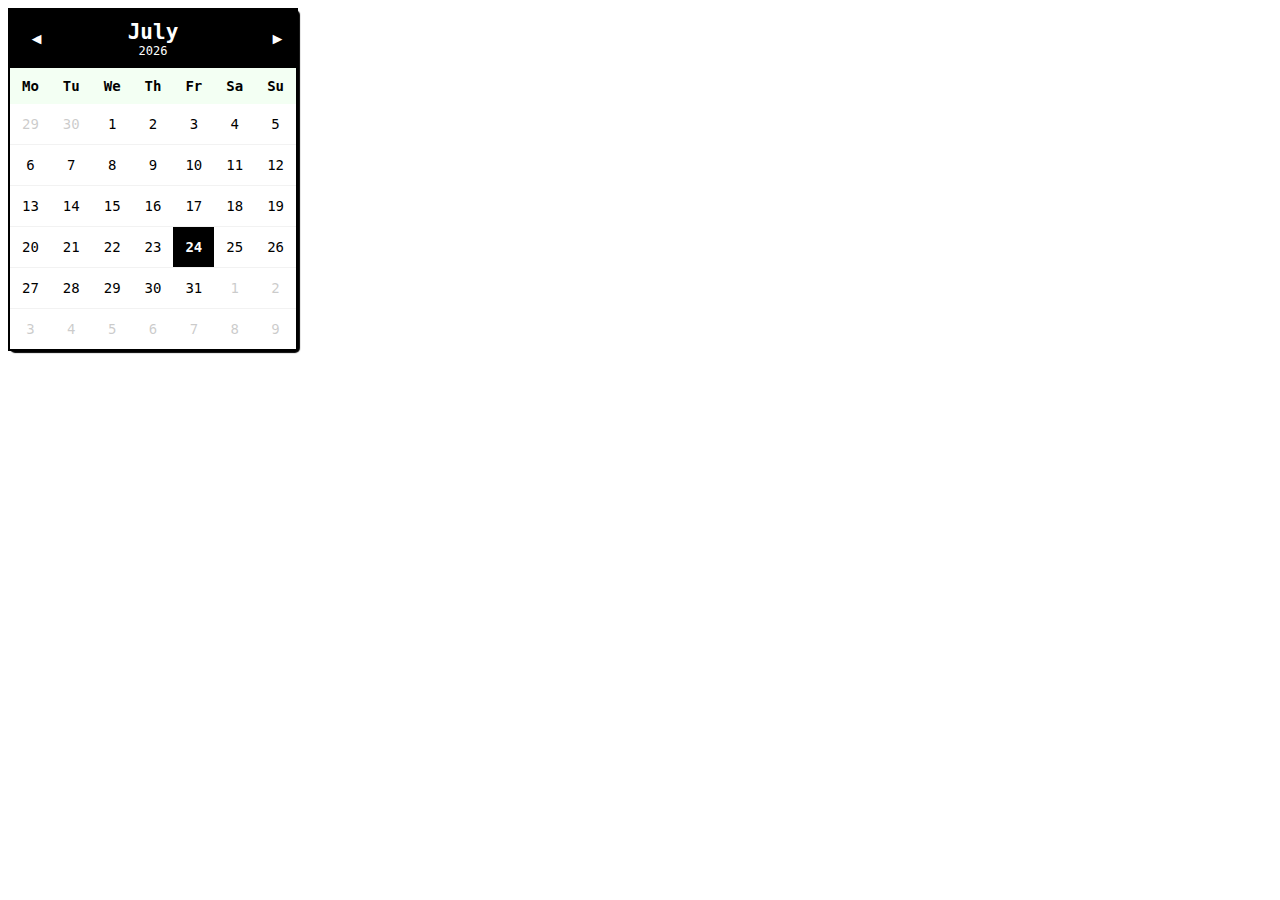
<file: calendar.html>
<!DOCTYPE html>
<!-- original:https://codepen.io/boudra/pen/raErwP -->
<html lang="en">

<head>
    <meta charset="UTF-8">
    <meta name="viewport" content="width=device-width, initial-scale=1.0">
    <title>Calendar</title>

    <style>
        body {
            font-family: monospace;
        }
        
        .wrapper {
            display: flex;
            align-items: center;
            justify-content: center;
            flex-direction: column;
            min-height: 100%;
        }
        
        #calendar {
            margin: 0 auto;
            font-size: 14px;
        }
        
        table {
            border-collapse: collapse;
            table-layout: fixed;
            position: absolute;
            background-color: #fff;
            border: 2px solid #000000;
            box-shadow: 2px 2px 1px 0px #000000;
            border-radius: 5px;
        }
        
        .month {
            background-color: #000;
            color: #fff;
            font-size: 1.5em;
        }
        
        .year {
            font-size: 12px;
            font-weight: normal;
            display: block;
            text-shadow: none;
            color: #fff;
        }
        
        .day-header {
            background-color: #f3fff3;
        }
        
        td,
        th {
            text-align: center;
            background-color: #fff;
        }
        
        th {
            padding: 10px;
            /* background-color: #000000;
    color: #fff; */
            /* font-weight: normal; */
        }
        
        td {
            padding: 0;
            border-bottom: 1px solid rgba(0, 0, 0, 0.05);
        }
        
        td>span {
            color: rgb(0, 0, 0);
            padding: 10px;
            display: block;
            border: 2px solid transparent;
            transition: border 0.3s ease;
        }
        
        td.avui>span {
            font-weight: bold;
            background-color: #000000;
            color: #fff;
        }
        
        td.fora>span {
            opacity: 0.2;
        }
        
        .boto-next,
        .boto-prev {
            background: #000;
            color: #fff;
            font-family: inherit;
            border: none;
            font-size: 25px;
            font-weight: bold;
            text-shadow: inherit;
            padding: 2px 10px 5px 10px;
            line-height: 1px;
            height: 30px;
            width: 30px;
            vertical-align: middle;
            position: absolute;
            top: 15px;
        }
        
        .boto-next {
            right: 10px;
            padding-left: 13px;
        }
        
        .boto-prev {
            left: 10px;
            padding-right: 13px;
        }
    </style>
</head>

<body>
    <div class="">
        <div id="calendar"></div>
    </div>
    <script>
        var months = [
            'January',
            'February',
            'March',
            'April',
            'May',
            'June',
            'July',
            'August',
            'September',
            'October',
            'November',
            'December'
        ];

        var days = [
            'Sunday',
            'Monday',
            'Tuesday',
            'Wedensday',
            'Thursday',
            'Friday',
            'Saturday'
        ];

        var days_abr = [
            'Su',
            'Mo',
            'Tu',
            'We',
            'Th',
            'Fr',
            'Sa'
        ];

        Number.prototype.pad = function(num) {
            var str = '';
            for (var i = 0; i < (num - this.toString().length); i++)
                str += '0';
            return str += this.toString();
        }

        function calendar(widget, data) {

            var original = widget.getElementsByClassName('actiu')[0];

            if (typeof original === 'undefined') {
                original = document.createElement('table');
                original.setAttribute('data-actual',
                    data.getFullYear() + '/' +
                    data.getMonth().pad(2) + '/' +
                    data.getDate().pad(2))
                widget.appendChild(original);
            }

            var diff = data - new Date(original.getAttribute('data-actual'));

            diff = new Date(diff).getMonth();

            var e = document.createElement('table');

            e.className = diff === 0 ? 'amagat-esquerra' : 'amagat-dreta';
            e.innerHTML = '';

            widget.appendChild(e);

            e.setAttribute('data-actual',
                data.getFullYear() + '/' +
                data.getMonth().pad(2) + '/' +
                data.getDate().pad(2))

            var fila = document.createElement('tr');
            var titol = document.createElement('th');
            titol.setAttribute('colspan', 7);
            titol.setAttribute('class', 'month');

            var boto_prev = document.createElement('button');
            boto_prev.className = 'boto-prev';
            boto_prev.innerHTML = '&#9666;';

            var boto_next = document.createElement('button');
            boto_next.className = 'boto-next';
            boto_next.innerHTML = '&#9656;';

            titol.appendChild(boto_prev);
            titol.appendChild(document.createElement('span')).innerHTML =
                months[data.getMonth()] + '<span class="year">' + data.getFullYear() + '</span>';

            titol.appendChild(boto_next);

            boto_prev.onclick = function() {
                data.setMonth(data.getMonth() - 1);
                calendar(widget, data);
            };

            boto_next.onclick = function() {
                data.setMonth(data.getMonth() + 1);
                calendar(widget, data);
            };

            fila.appendChild(titol);
            e.appendChild(fila);

            fila = document.createElement('tr');

            for (var i = 1; i < 7; i++) {
                fila.innerHTML += '<th class="day-header">' + days_abr[i] + '</th>';
            }

            fila.innerHTML += '<th class="day-header">' + days_abr[0] + '</th>';
            e.appendChild(fila);

            /* Obtinc el dia que va acabar el mes anterior */
            var inici_mes =
                new Date(data.getFullYear(), data.getMonth(), -1).getDay();

            var actual = new Date(data.getFullYear(),
                data.getMonth(), -inici_mes);

            /* 6 setmanes per cobrir totes les posiblitats
             *  Quedaria mes consistent alhora de mostrar molts mesos 
             *  en una quadricula */
            for (var s = 0; s < 6; s++) {
                var fila = document.createElement('tr');

                for (var d = 1; d < 8; d++) {
                    var cela = document.createElement('td');
                    var span = document.createElement('span');

                    cela.appendChild(span);

                    span.innerHTML = actual.getDate();

                    if (actual.getMonth() !== data.getMonth())
                        cela.className = 'fora';

                    /* Si es avui el decorem */
                    if (data.getDate() == actual.getDate() &&
                        data.getMonth() == actual.getMonth())
                        cela.className = 'avui';

                    actual.setDate(actual.getDate() + 1);
                    fila.appendChild(cela);
                }

                e.appendChild(fila);
            }

            setTimeout(function() {
                e.className = 'actiu';
                original.className +=
                    diff === 0 ? ' amagat-dreta' : ' amagat-esquerra';
            }, 20);

            original.className = 'inactiu';

            setTimeout(function() {
                var inactius = document.getElementsByClassName('inactiu');
                for (var i = 0; i < inactius.length; i++)
                    widget.removeChild(inactius[i]);
            }, 1000);

        }

        calendar(document.getElementById('calendar'), new Date());
    </script>
</body>

</html>
</file>
